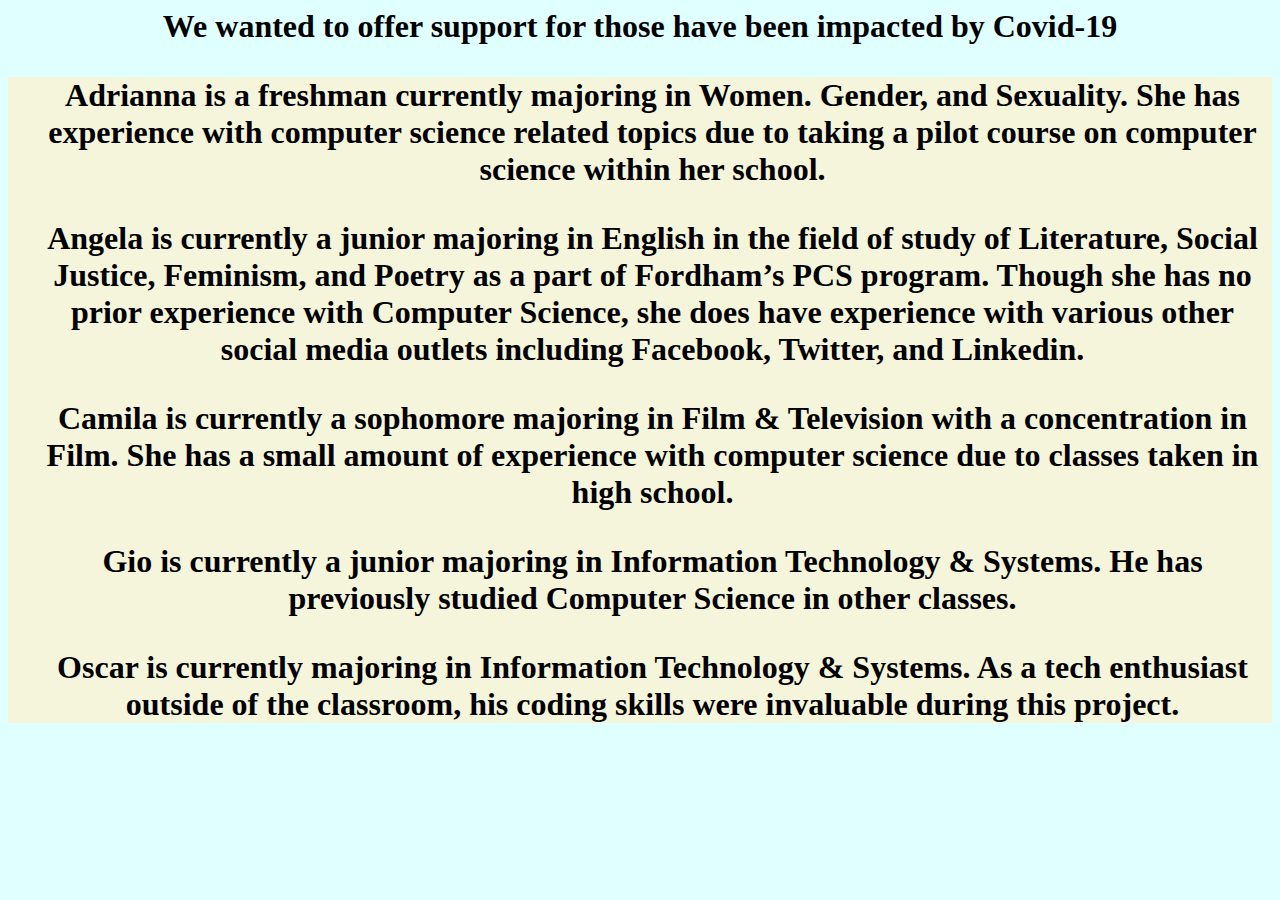
<file: aboutus.html>
<html lang="en">
<head>
    <link rel="stylesheet" href="aboutus.css">
    <meta charset="UTF-8">
    <meta http-equiv="X-UA-Compatible" content="IE=edge">
    <meta name="viewport" content="width=device-width, initial-scale=1.0">
    <title>About the group</title>
</head>
<body>
    <h1>We wanted to offer support for those have been impacted by Covid-19<h1>
    <div class="list">
        <p> Adrianna is a freshman currently majoring in Women. Gender, and Sexuality. She has experience with computer science related topics due to taking a pilot course on computer science within her school. </p>
        <p>Angela is currently a junior majoring in English in the field of study of Literature, Social Justice, Feminism, and Poetry as a part of Fordham’s PCS program. Though she has no prior experience with Computer Science, she does have experience with various other social media outlets including Facebook, Twitter, and Linkedin.</p>
        <p>Camila is currently a sophomore majoring in Film & Television with a concentration in Film. She has a small amount of experience with computer science due to classes taken in high school.</p>
        <p>Gio is currently a junior majoring in Information Technology & Systems. He has previously studied Computer Science in other classes.</p>
        <p>Oscar is currently majoring in Information Technology & Systems. As a tech enthusiast outside of the classroom, his coding skills were invaluable during this project.</p></div>   
</body>
</html>
</file>
<file: aboutus.css>
body {
    background-color: lightcyan;
    color: black;
    font-family: serif;
}

h1 {
    text-align: center;
}

p {
    margin-left: 25px;
}

.list {
    background-color: beige;
    color: black;
}
</file>
